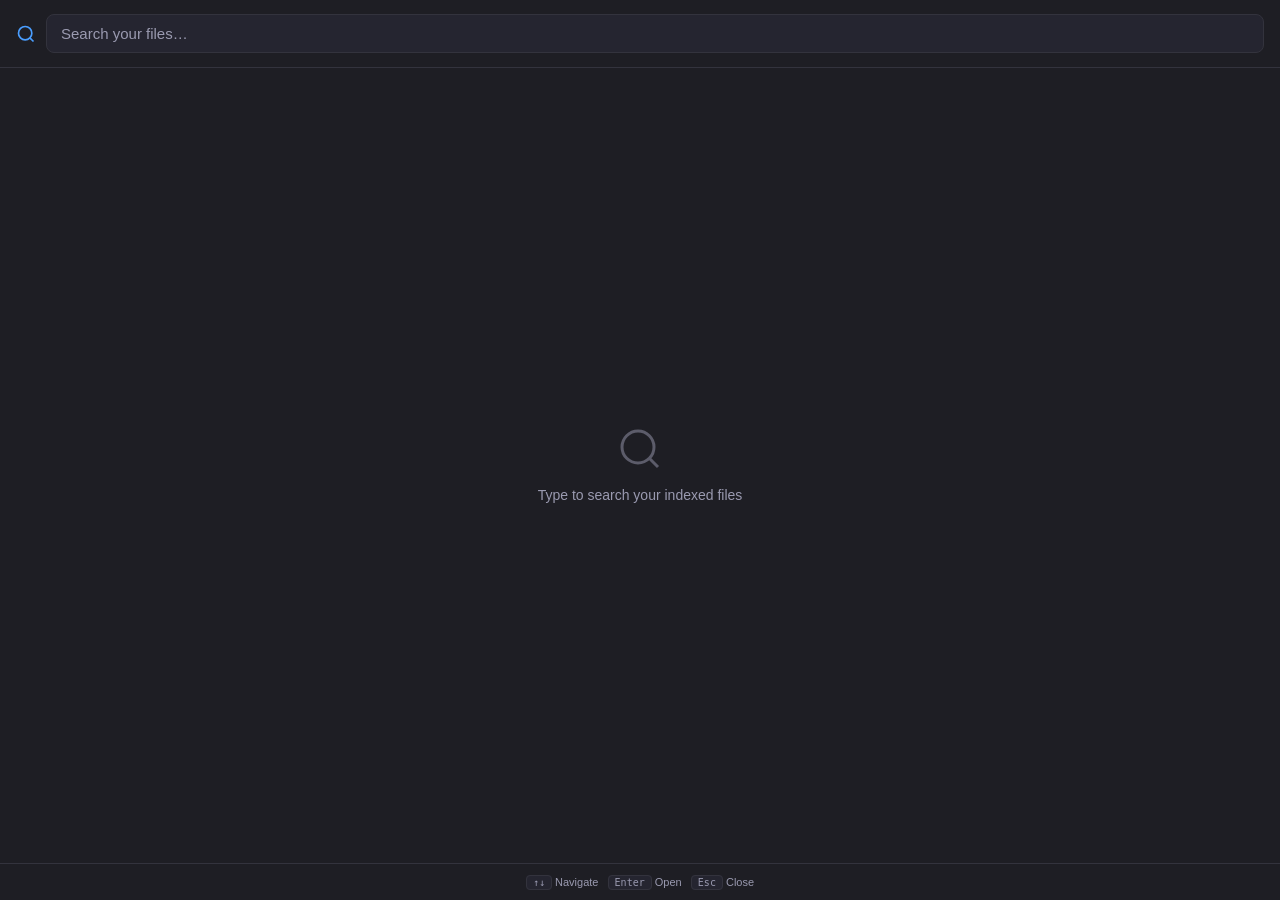
<file: src/glimpse/ui/static/index.html>
<!DOCTYPE html>
<html lang="en">
<head>
    <meta charset="UTF-8">
    <meta name="viewport" content="width=device-width, initial-scale=1.0">
    <title>Glimpse Search</title>
    <link rel="stylesheet" href="style.css">
</head>
<body>
    <div class="app">
        <header class="search-header">
            <svg class="logo" viewBox="0 0 24 24" fill="none" stroke="currentColor" stroke-width="2">
                <circle cx="11" cy="11" r="8"/>
                <path d="M21 21l-4.35-4.35"/>
            </svg>
            <input type="search" id="searchInput" class="search-input" placeholder="Search your files…" autocomplete="off" spellcheck="false">
            <span id="statusBadge" class="status-badge hidden"></span>
        </header>

        <main class="results" id="resultsList" role="listbox" aria-label="Search results">
            <div class="empty-state" id="emptyState">
                <svg viewBox="0 0 24 24" fill="none" stroke="currentColor" stroke-width="1.5">
                    <circle cx="11" cy="11" r="8"/>
                    <path d="M21 21l-4.35-4.35"/>
                </svg>
                <p>Type to search your indexed files</p>
            </div>
            <div class="loading-state hidden" id="loadingState">
                <div class="spinner"></div>
                <p>Searching…</p>
            </div>
        </main>

        <footer class="search-footer">
            <kbd>↑↓</kbd> Navigate &nbsp;
            <kbd>Enter</kbd> Open &nbsp;
            <kbd>Esc</kbd> Close
        </footer>
    </div>

    <script src="app.js"></script>
</body>
</html>
</file>
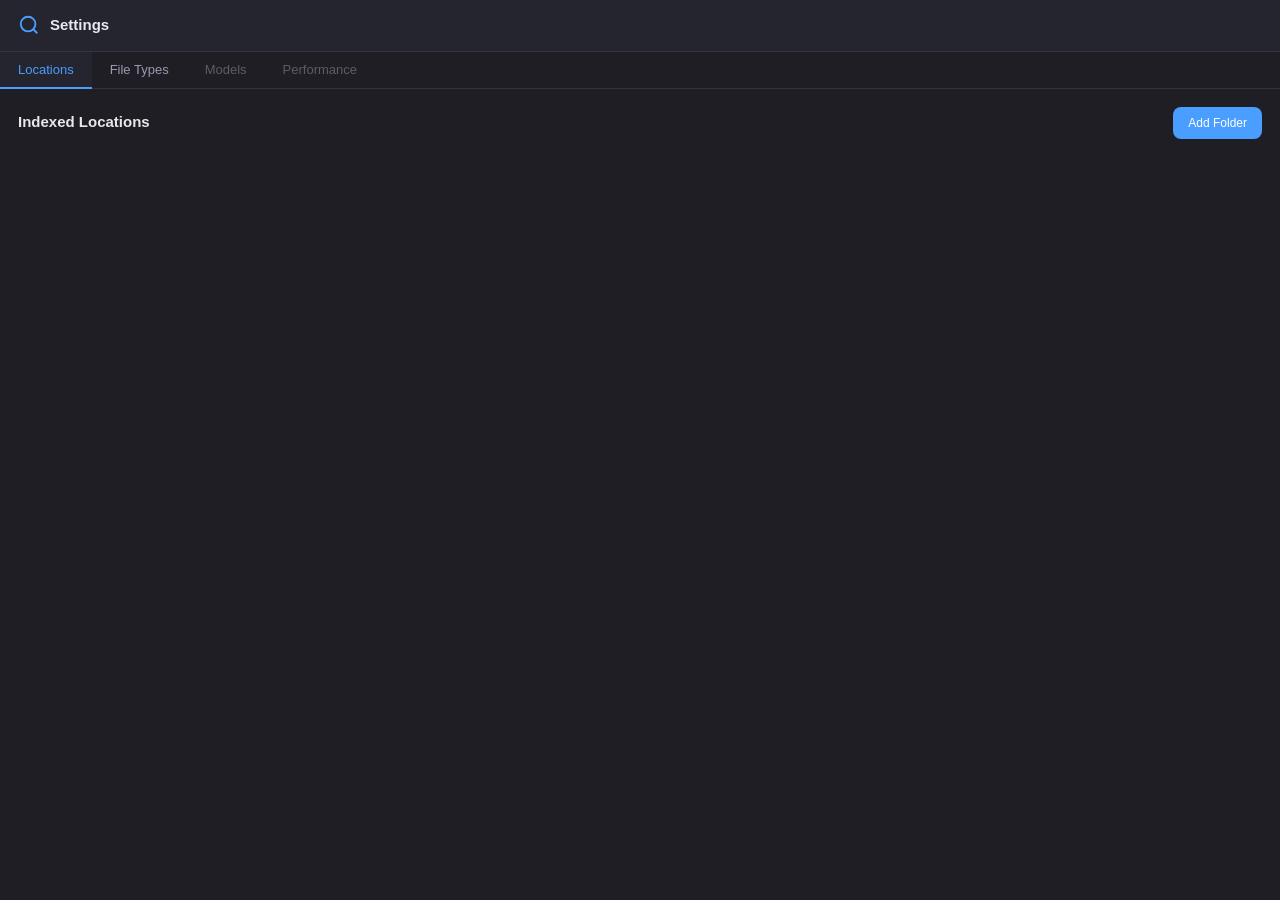
<file: src/glimpse/ui/static/settings.html>
<!DOCTYPE html>
<html lang="en">
<head>
    <meta charset="UTF-8">
    <meta name="viewport" content="width=device-width, initial-scale=1.0">
    <title>Glimpse Settings</title>
    <link rel="stylesheet" href="settings.css">
</head>
<body>
    <div class="settings-app">
        <header class="settings-header">
            <svg class="logo" viewBox="0 0 24 24" fill="none" stroke="currentColor" stroke-width="2">
                <circle cx="11" cy="11" r="8"/>
                <path d="M21 21l-4.35-4.35"/>
            </svg>
            <h1>Settings</h1>
        </header>

        <nav class="tabs" role="tablist" aria-label="Settings categories">
            <button class="tab active" role="tab" aria-selected="true" data-tab="locations">Locations</button>
            <button class="tab" role="tab" aria-selected="false" data-tab="filetypes">File Types</button>
            <button class="tab" role="tab" aria-selected="false" data-tab="models" disabled>Models</button>
            <button class="tab" role="tab" aria-selected="false" data-tab="performance" disabled>Performance</button>
        </nav>

        <main class="tab-panels">
            <!-- Locations -->
            <section class="tab-panel active" role="tabpanel" id="panel-locations" aria-labelledby="tab-locations">
                <div class="panel-header">
                    <h2>Indexed Locations</h2>
                    <button class="btn btn-primary" id="addLocationBtn">Add Folder</button>
                </div>
                <ul class="location-list" id="locationList" role="list"></ul>
                <p class="empty-hint hidden" id="locationsEmpty">No locations added. Click "Add Folder" to start indexing.</p>
            </section>

            <!-- File Types -->
            <section class="tab-panel" role="tabpanel" id="panel-filetypes" aria-labelledby="tab-filetypes" hidden>
                <div class="panel-header">
                    <h2>File Types</h2>
                    <p class="subtitle">Enable/disable categories. Disabled types are not indexed or watched.</p>
                </div>
                <div class="filetype-grid" id="filetypeGrid"></div>
                <p class="notice" id="filetypeNotice">Categories marked "Not in v0.1" will be implemented in future releases.</p>
            </section>

            <!-- Models (stub) -->
            <section class="tab-panel" role="tabpanel" id="panel-models" aria-labelledby="tab-models" hidden>
                <div class="panel-header">
                    <h2>Models</h2>
                    <p class="subtitle">Manage local embedding models and remote LLM providers.</p>
                </div>
                <div class="stub-notice">
                    <svg viewBox="0 0 24 24" fill="none" stroke="currentColor" stroke-width="1.5">
                        <path d="M12 22c5.523 0 10-4.477 10-10S17.523 2 12 2 2 6.477 2 12s4.477 10 10 10z"/>
                        <path d="M12 6v6l4 2"/>
                    </svg>
                    <h3>Coming in v0.3</h3>
                    <p>Local model downloader with progress bars, remote provider config (OpenAI, Anthropic, Ollama), and optional answer synthesis.</p>
                </div>
            </section>

            <!-- Performance (stub + max effort) -->
            <section class="tab-panel" role="tabpanel" id="panel-performance" aria-labelledby="tab-performance" hidden>
                <div class="panel-header">
                    <h2>Performance</h2>
                    <p class="subtitle">Resource governor profile and Max Effort mode.</p>
                </div>

                <div class="setting-group">
                    <label class="setting-label">
                        <span>Hardware Profile</span>
                        <select id="profileSelect" class="setting-select">
                            <option value="minimal">Minimal (1 thread, conservative)</option>
                            <option value="balanced" selected>Balanced (default)</option>
                            <option value="performance">Performance (full resources)</option>
                        </select>
                    </label>
                    <p class="setting-hint">Changing profile adjusts CPU thresholds, batch sizes, and idle gates.</p>
                </div>

                <div class="setting-group">
                    <label class="setting-toggle">
                        <input type="checkbox" id="maxEffortToggle">
                        <span class="toggle-slider"></span>
                        <span class="toggle-label">Max Effort Mode</span>
                    </label>
                    <p class="setting-hint">Suspends the resource governor. Uses full CPU/GPU, ignores idle state, drains queue fast. Auto-reverts when queue empties.</p>
                </div>

                <div class="stub-notice" style="margin-top: 24px;">
                    <h3>Advanced governor settings in v0.3</h3>
                    <p>Per-signal thresholds (CPU, GPU, battery, idle), custom profiles, and indexing schedule.</p>
                </div>
            </section>
        </main>
    </div>

    <script src="settings.js"></script>
</body>
</html>
</file>
<file: src/glimpse/ui/static/style.css>
/* Glimpse Search Popup Styles */

:root {
    --bg: #1e1e24;
    --bg-elevated: #2: Add a subtle layer
    --fg: #e8e8ec;
    --fg-muted: #9a9ab0;
    --accent: #4a9eff;
    --accent-hover: #6ab3ff;
    --border: #33333d;
    --card: #252530;
    --card-hover: #2d2d3a;
    --danger: #ff6b6b;
    --success: #4ec9b0;
    --shadow: 0 8px 32px rgba(0,0,0,0.4);
    --radius: 8px;
    --font: -apple-system, BlinkMacSystemFont, "Segoe UI", Roboto, Helvetica, Arial, sans-serif;
    --mono: ui-monospace, SFMono-Regular, "SF Mono", Menlo, Consolas, monospace;
}

* {
    box-sizing: border-box;
    margin: 0;
    padding: 0;
}

html, body {
    height: 100%;
    background: var(--bg);
    color: var(--fg);
    font-family: var(--font);
    font-size: 14px;
    line-height: 1.5;
    -webkit-font-smoothing: antialiased;
}

.app {
    display: flex;
    flex-direction: column;
    height: 100vh;
    max-height: 100vh;
    overflow: hidden;
}

/* Header */
.search-header {
    display: flex;
    align-items: center;
    gap: 10px;
    padding: 14px 16px;
    background: var(--bg-elevated);
    border-bottom: 1px solid var(--border);
    flex-shrink: 0;
}

.logo {
    width: 20px;
    height: 20px;
    color: var(--accent);
    flex-shrink: 0;
}

.search-input {
    flex: 1;
    background: var(--card);
    border: 1px solid var(--border);
    border-radius: var(--radius);
    color: var(--fg);
    font-size: 15px;
    padding: 10px 14px;
    outline: none;
    transition: border-color 0.15s, box-shadow 0.15s;
}

.search-input::placeholder {
    color: var(--fg-muted);
}

.search-input:focus {
    border-color: var(--accent);
    box-shadow: 0 0 0 3px rgba(74, 158, 255, 0.15);
}

.status-badge {
    font-size: 11px;
    padding: 2px 8px;
    border-radius: 999px;
    background: var(--card);
    color: var(--fg-muted);
    border: 1px solid var(--border);
    flex-shrink: 0;
}

.status-badge.indexing {
    background: rgba(74, 158, 255, 0.15);
    color: var(--accent);
    border-color: var(--accent);
}

/* Results */
.results {
    flex: 1;
    overflow-y: auto;
    padding: 8px;
    position: relative;
}

.empty-state,
.loading-state {
    display: flex;
    flex-direction: column;
    align-items: center;
    justify-content: center;
    height: 100%;
    color: var(--fg-muted);
    text-align: center;
    padding: 24px;
}

.empty-state svg,
.loading-state svg {
    width: 48px;
    height: 48px;
    margin-bottom: 12px;
    opacity: 0.5;
}

.loading-state .spinner {
    width: 32px;
    height: 32px;
    border: 3px solid var(--border);
    border-top-color: var(--accent);
    border-radius: 50%;
    animation: spin 0.8s linear infinite;
    margin-bottom: 12px;
}

@keyframes spin {
    to { transform: rotate(360deg); }
}

.result-item {
    background: var(--card);
    border: 1px solid var(--border);
    border-radius: var(--radius);
    padding: 12px 14px;
    margin-bottom: 6px;
    cursor: pointer;
    transition: background 0.1s, border-color 0.1s;
    display: grid;
    grid-template-columns: auto 1fr auto;
    gap: 10px;
    align-items: start;
}

.result-item:hover,
.result-item.selected {
    background: var(--card-hover);
    border-color: var(--accent);
}

.result-item:focus-visible {
    outline: 2px solid var(--accent);
    outline-offset: -2px;
}

.result-icon {
    width: 20px;
    height: 20px;
    flex-shrink: 0;
    margin-top: 2px;
    color: var(--fg-muted);
}

.result-content {
    min-width: 0;
}

.result-path {
    font-family: var(--mono);
    font-size: 12px;
    color: var(--fg-muted);
    white-space: nowrap;
    overflow: hidden;
    text-overflow: ellipsis;
    margin-bottom: 4px;
}

.result-snippet {
    font-size: 13px;
    color: var(--fg);
    line-height: 1.5;
    display: -webkit-box;
    -webkit-line-clamp: 2;
    -webkit-box-orient: vertical;
    overflow: hidden;
}

.result-meta {
    display: flex;
    flex-direction: column;
    align-items: flex-end;
    gap: 2px;
    flex-shrink: 0;
    margin-left: 12px;
}

.result-score {
    font-size: 11px;
    color: var(--success);
    font-variant-numeric: tabular-nums;
}

.result-time {
    font-size: 11px;
    color: var(--fg-muted);
}

/* Footer */
.search-footer {
    padding: 10px 16px;
    background: var(--bg-elevated);
    border-top: 1px solid var(--border);
    font-size: 11px;
    color: var(--fg-muted);
    text-align: center;
    flex-shrink: 0;
}

.search-footer kbd {
    background: var(--card);
    border: 1px solid var(--border);
    border-radius: 4px;
    padding: 1px 6px;
    font-family: var(--mono);
    font-size: 10px;
    color: var(--fg);
}

/* Scrollbar */
.results::-webkit-scrollbar {
    width: 8px;
}
.results::-webkit-scrollbar-track {
    background: transparent;
}
.results::-webkit-scrollbar-thumb {
    background: var(--border);
    border-radius: 4px;
    border: 2px solid var(--bg);
}
.results::-webkit-scrollbar-thumb:hover {
    background: var(--fg-muted);
}

/* Hidden utility */
.hidden {
    display: none !important;
}
</file>
<file: src/glimpse/ui/static/settings.css>
/* Glimpse Settings Window Styles */

:root {
    --bg: #1e1e24;
    --bg-elevated: #252530;
    --fg: #e8e8ec;
    --fg-muted: #9a9ab0;
    --accent: #4a9eff;
    --accent-hover: #6ab3ff;
    --border: #33333d;
    --card: #252530;
    --card-hover: #2d2d3a;
    --danger: #ff6b6b;
    --success: #4ec9b0;
    --warning: #dcdcaa;
    --radius: 8px;
    --font: -apple-system, BlinkMacSystemFont, "Segoe UI", Roboto, Helvetica, Arial, sans-serif;
    --mono: ui-monospace, SFMono-Regular, "SF Mono", Menlo, Consolas, monospace;
}

* { box-sizing: border-box; margin: 0; padding: 0; }

html, body {
    height: 100%;
    background: var(--bg);
    color: var(--fg);
    font-family: var(--font);
    font-size: 13px;
    line-height: 1.5;
    -webkit-font-smoothing: antialiased;
}

.settings-app {
    display: flex;
    flex-direction: column;
    height: 100vh;
    max-height: 100vh;
}

/* Header */
.settings-header {
    display: flex;
    align-items: center;
    gap: 10px;
    padding: 14px 18px;
    background: var(--bg-elevated);
    border-bottom: 1px solid var(--border);
    flex-shrink: 0;
}

.settings-header .logo {
    width: 22px;
    height: 22px;
    color: var(--accent);
}

.settings-header h1 {
    font-size: 15px;
    font-weight: 600;
}

/* Tabs */
.tabs {
    display: flex;
    background: var(--bg);
    border-bottom: 1px solid var(--border);
    flex-shrink: 0;
}

.tab {
    padding: 10px 18px;
    background: transparent;
    border: none;
    color: var(--fg-muted);
    font-size: 13px;
    font-weight: 500;
    cursor: pointer;
    transition: color 0.15s, background 0.15s;
    border-bottom: 2px solid transparent;
    margin-bottom: -1px;
}

.tab:hover:not(:disabled) {
    color: var(--fg);
    background: var(--bg-elevated);
}

.tab.active {
    color: var(--accent);
    border-bottom-color: var(--accent);
    background: var(--bg-elevated);
}

.tab:disabled {
    opacity: 0.5;
    cursor: not-allowed;
}

/* Panels */
.tab-panels {
    flex: 1;
    overflow-y: auto;
    padding: 18px;
}

.tab-panel {
    display: none;
    flex-direction: column;
    gap: 18px;
}

.tab-panel.active {
    display: flex;
}

.panel-header {
    display: flex;
    align-items: baseline;
    justify-content: space-between;
    gap: 12px;
    flex-wrap: wrap;
}

.panel-header h2 {
    font-size: 15px;
    font-weight: 600;
}

.subtitle {
    font-size: 12px;
    color: var(--fg-muted);
    margin-top: 2px;
}

/* Buttons */
.btn {
    display: inline-flex;
    align-items: center;
    gap: 6px;
    padding: 8px 14px;
    border-radius: var(--radius);
    font-size: 12px;
    font-weight: 500;
    cursor: pointer;
    border: 1px solid transparent;
    transition: background 0.15s, border-color 0.15s, color 0.15s;
}

.btn-primary {
    background: var(--accent);
    color: #fff;
}

.btn-primary:hover {
    background: var(--accent-hover);
}

.btn-secondary {
    background: var(--card);
    color: var(--fg);
    border-color: var(--border);
}

.btn-secondary:hover {
    background: var(--card-hover);
}

.btn-danger {
    background: transparent;
    color: var(--danger);
    border-color: var(--danger);
}

.btn-danger:hover {
    background: rgba(255, 107, 107, 0.1);
}

/* Location List */
.location-list {
    list-style: none;
    display: flex;
    flex-direction: column;
    gap: 8px;
}

.location-item {
    display: flex;
    align-items: center;
    gap: 12px;
    padding: 12px 14px;
    background: var(--card);
    border: 1px solid var(--border);
    border-radius: var(--radius);
    transition: border-color 0.15s;
}

.location-item:hover {
    border-color: var(--accent);
}

.location-path {
    flex: 1;
    font-family: var(--mono);
    font-size: 12px;
    color: var(--fg);
    white-space: nowrap;
    overflow: hidden;
    text-overflow: ellipsis;
}

.location-status {
    display: flex;
    align-items: center;
    gap: 8px;
}

.location-status .toggle {
    position: relative;
    width: 44px;
    height: 24px;
}

.location-status .toggle input {
    opacity: 0;
    width: 0;
    height: 0;
}

.location-status .toggle .slider {
    position: absolute;
    inset: 0;
    background: var(--border);
    border-radius: 12px;
    transition: background 0.2s;
}

.location-status .toggle .slider::before {
    content: '';
    position: absolute;
    width: 18px;
    height: 18px;
    left: 3px;
    top: 3px;
    background: var(--fg-muted);
    border-radius: 50%;
    transition: transform 0.2s, background 0.2s;
}

.location-status .toggle input:checked + .slider {
    background: var(--accent);
}

.location-status .toggle input:checked + .slider::before {
    transform: translateX(20px);
    background: #fff;
}

.empty-hint {
    text-align: center;
    color: var(--fg-muted);
    padding: 32px;
}

/* File Type Grid */
.filetype-grid {
    display: grid;
    grid-template-columns: repeat(auto-fill, minmax(200px, 1fr));
    gap: 10px;
}

.filetype-card {
    display: flex;
    flex-direction: column;
    gap: 8px;
    padding: 14px;
    background: var(--card);
    border: 1px solid var(--border);
    border-radius: var(--radius);
    transition: border-color 0.15s;
}

.filetype-card:hover {
    border-color: var(--accent);
}

.filetype-card.disabled {
    opacity: 0.6;
}

.filetype-card.not-supported {
    border-style: dashed;
}

.filetype-header {
    display: flex;
    align-items: center;
    justify-content: space-between;
    gap: 8px;
}

.filetype-name {
    font-weight: 500;
    font-size: 13px;
}

.filetype-badge {
    font-size: 10px;
    padding: 2px 6px;
    border-radius: 4px;
    background: var(--bg);
    color: var(--fg-muted);
    border: 1px solid var(--border);
}

.filetype-badge.supported {
    background: rgba(78, 201, 176, 0.15);
    color: var(--success);
    border-color: var(--success);
}

.filetype-badge.unsupported {
    background: rgba(255, 107, 107, 0.15);
    color: var(--danger);
    border-color: var(--danger);
}

.filetype-toggle {
    display: flex;
    align-items: center;
    justify-content: space-between;
}

.filetype-toggle .toggle {
    width: 40px;
    height: 22px;
}

.filetype-toggle .toggle .slider {
    border-radius: 11px;
}

.filetype-toggle .toggle .slider::before {
    width: 16px;
    height: 16px;
    top: 3px;
    left: 3px;
}

.filetype-toggle .toggle input:checked + .slider::before {
    transform: translateX(18px);
}

/* Notice */
.notice {
    font-size: 12px;
    color: var(--warning);
    padding: 10px 12px;
    background: rgba(220, 220, 170, 0.1);
    border: 1px solid rgba(220, 220, 170, 0.3);
    border-radius: var(--radius);
}

/* Stub Notice */
.stub-notice {
    display: flex;
    flex-direction: column;
    align-items: center;
    justify-content: center;
    text-align: center;
    padding: 48px 24px;
    color: var(--fg-muted);
    background: var(--card);
    border: 1px dashed var(--border);
    border-radius: var(--radius);
}

.stub-notice svg {
    width: 48px;
    height: 48px;
    margin-bottom: 16px;
    opacity: 0.5;
}

.stub-notice h3 {
    font-size: 15px;
    color: var(--fg);
    margin-bottom: 8px;
}

.stub-notice p {
    max-width: 360px;
    line-height: 1.6;
}

/* Setting Groups */
.setting-group {
    padding: 16px;
    background: var(--card);
    border: 1px solid var(--border);
    border-radius: var(--radius);
}

.setting-label {
    display: flex;
    flex-direction: column;
    gap: 6px;
}

.setting-label span {
    font-size: 12px;
    color: var(--fg-muted);
}

.setting-select {
    padding: 8px 12px;
    background: var(--bg);
    border: 1px solid var(--border);
    border-radius: var(--radius);
    color: var(--fg);
    font-size: 13px;
    cursor: pointer;
}

.setting-select:focus {
    outline: none;
    border-color: var(--accent);
}

.setting-hint {
    font-size: 11px;
    color: var(--fg-muted);
    margin-top: 6px;
}

/* Toggle Switch */
.setting-toggle {
    display: flex;
    align-items: center;
    gap: 12px;
    cursor: pointer;
}

.setting-toggle .toggle {
    position: relative;
    width: 52px;
    height: 28px;
    flex-shrink: 0;
}

.setting-toggle .toggle input {
    opacity: 0;
    width: 0;
    height: 0;
}

.setting-toggle .toggle .slider {
    position: absolute;
    inset: 0;
    background: var(--border);
    border-radius: 14px;
    transition: background 0.2s;
}

.setting-toggle .toggle .slider::before {
    content: '';
    position: absolute;
    width: 22px;
    height: 22px;
    left: 3px;
    top: 3px;
    background: var(--fg-muted);
    border-radius: 50%;
    transition: transform 0.2s, background 0.2s;
}

.setting-toggle .toggle input:checked + .slider {
    background: var(--accent);
}

.setting-toggle .toggle input:checked + .slider::before {
    transform: translateX(24px);
    background: #fff;
}

.toggle-label {
    font-size: 13px;
    color: var(--fg);
}

/* Scrollbar */
.tab-panels::-webkit-scrollbar { width: 8px; }
.tab-panels::-webkit-scrollbar-track { background: transparent; }
.tab-panels::-webkit-scrollbar-thumb { background: var(--border); border-radius: 4px; border: 2px solid var(--bg); }
.tab-panels::-webkit-scrollbar-thumb:hover { background: var(--fg-muted); }

.hidden { display: none !important; }
</file>
